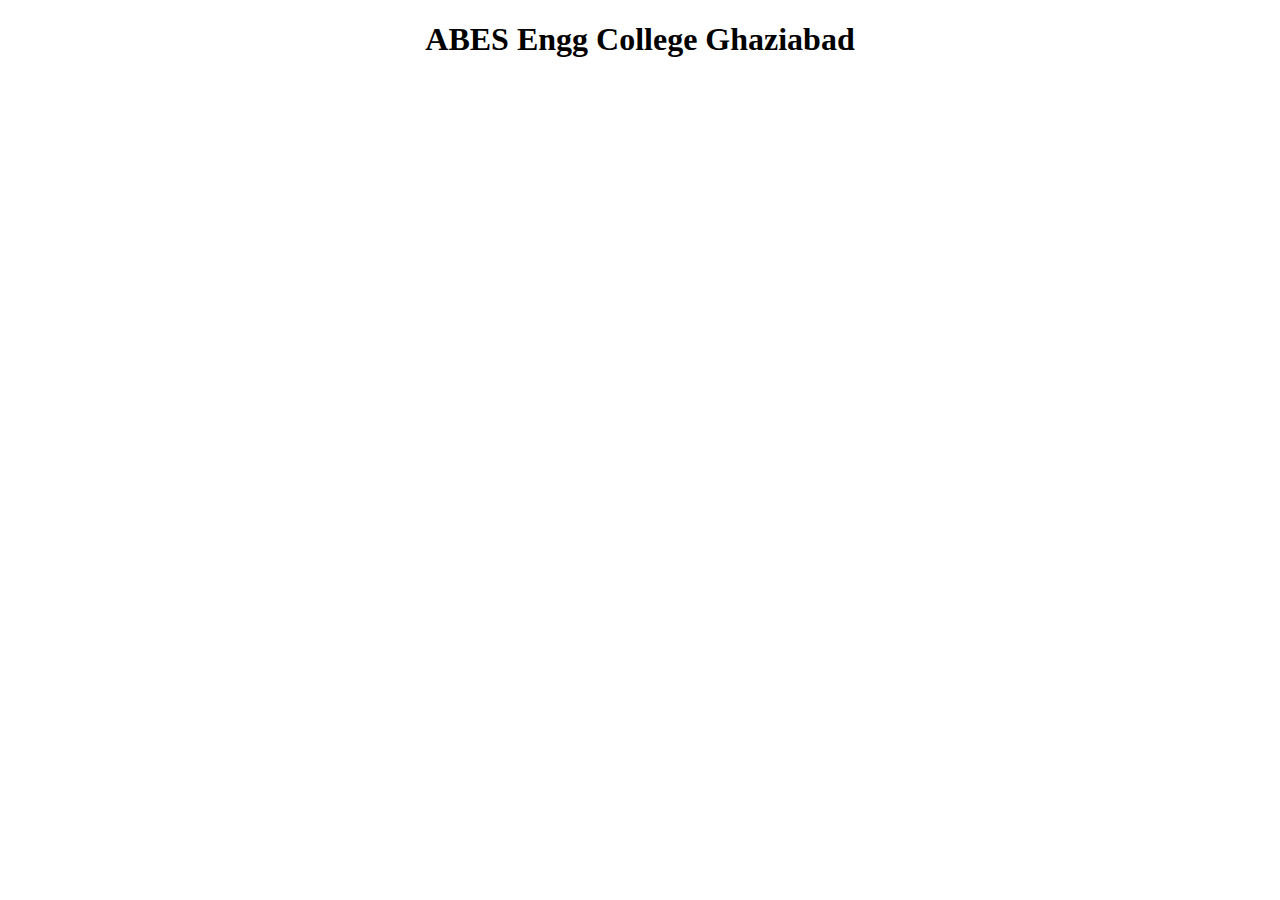
<file: index.html>
<!DOCTYPE html>
<html lang="en">
<head>
    <meta charset="UTF-8">
    <meta name="viewport" content="width=device-width, initial-scale=1.0">
    <title>CSS Selectors</title>
    <link rel="stylesheet" href="./style.css">
</head>
<body>
    <!-- <p>hello world</p>
    <p class="p">Lorem ipsum, dolor sit amet consectetur adipisicing elit. Asperiores provident repellendus esse neque velit nesciunt deserunt similique aliquid ut nam?</p>
    <p class="p" id="jk">Lorem ipsum dolor sit amet consectetur adipisicing elit. Amet, itaque.</p>
</body> -->
    <!-- <div class="container">
    <p>Lorem ipsum dolor sit amet consectetur adipisicing elit. Libero quas doloremque veniam distinctio maiores, esse quae. Sint ut enim blanditiis?</p>
    </div> -->
    <!-- <div class="box1">
    <p>Lorem ipsum dolor sit amet consectetur adipisicing elit. Repudiandae, quod.</p>
    </div>
    <div class="box2">
        <p>Lorem ipsum dolor, sit amet consectetur adipisicing elit. Maiores distinctio nisi non architecto accusantium et, sed nam. Commodi, animi possimus.</p>
    </div>
    <div class="box3">
        <p>Lorem ipsum dolor sit amet, consectetur adipisicing elit. Cupiditate laudantium eius necessitatibus doloribus ea cum veniam voluptates voluptatibus corporis voluptate?</p>
    </div>
    <div class="box4">
        <p>Lorem ipsum dolor sit amet consectetur adipisicing elit. Perspiciatis, ducimus nesciunt? Iure incidunt accusantium esse at, expedita recusandae qui illum!</p>
    </div> -->
    <!-- <div class="container">
        <h1 >This is External CSS</h1>
        <p>this paragraph is styled using css</p>
    </div> -->
    <div class="class box model">
        <h1 align="center"> ABES Engg College Ghaziabad</h1>
    </div>


</html>
</file>
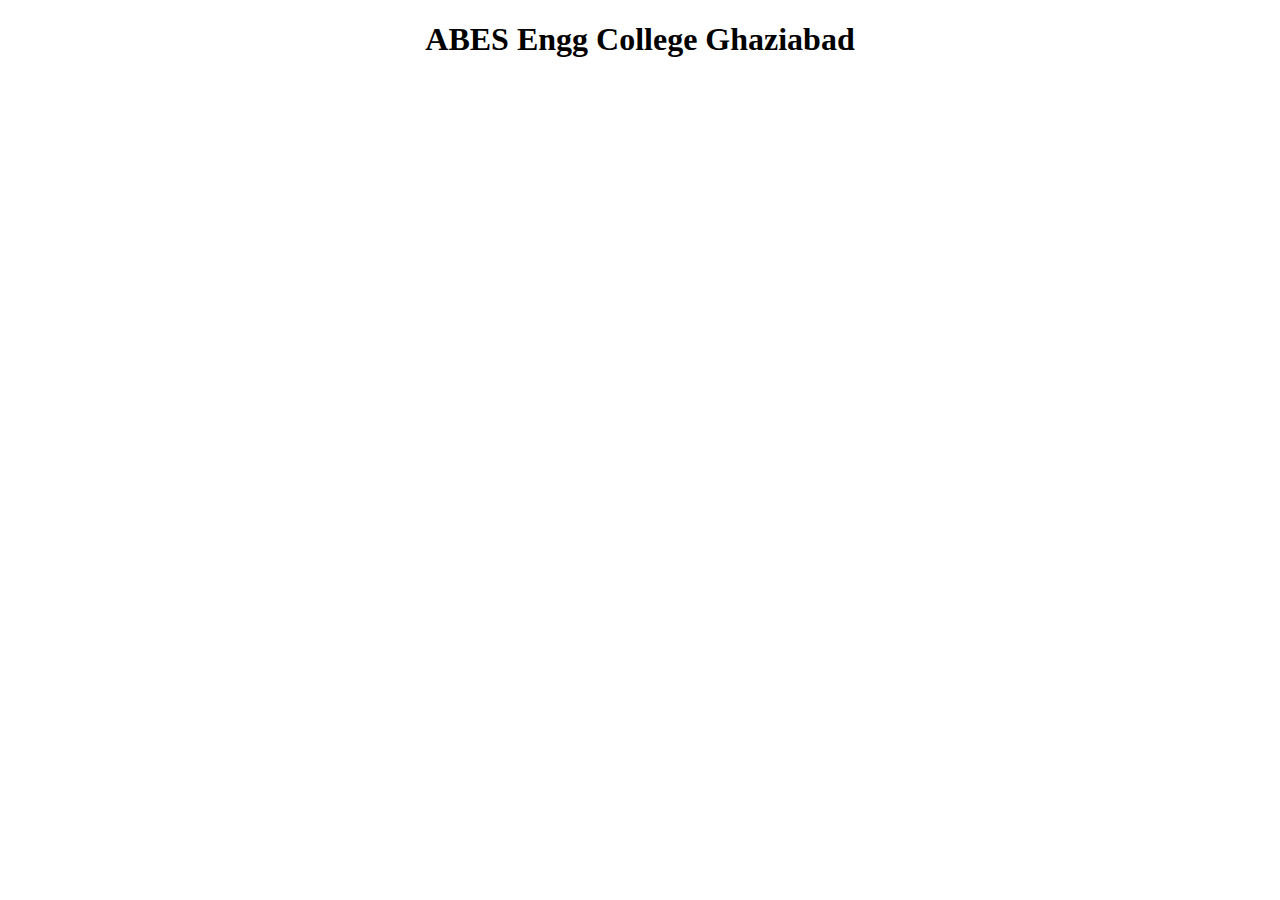
<file: assignment3.html>
<!DOCTYPE html>
<html lang="en">
<head>
    <meta charset="UTF-8">
    <meta name="viewport" content="width=device-width, initial-scale=1.0">
    <title>css selectors</title>
    <link rel="stylesheet" href="./style.css">
</head>
  <div id="a">
        <h1 align="center"> ABES Engg College Ghaziabad</h1>
    </div>
<body>
</file>
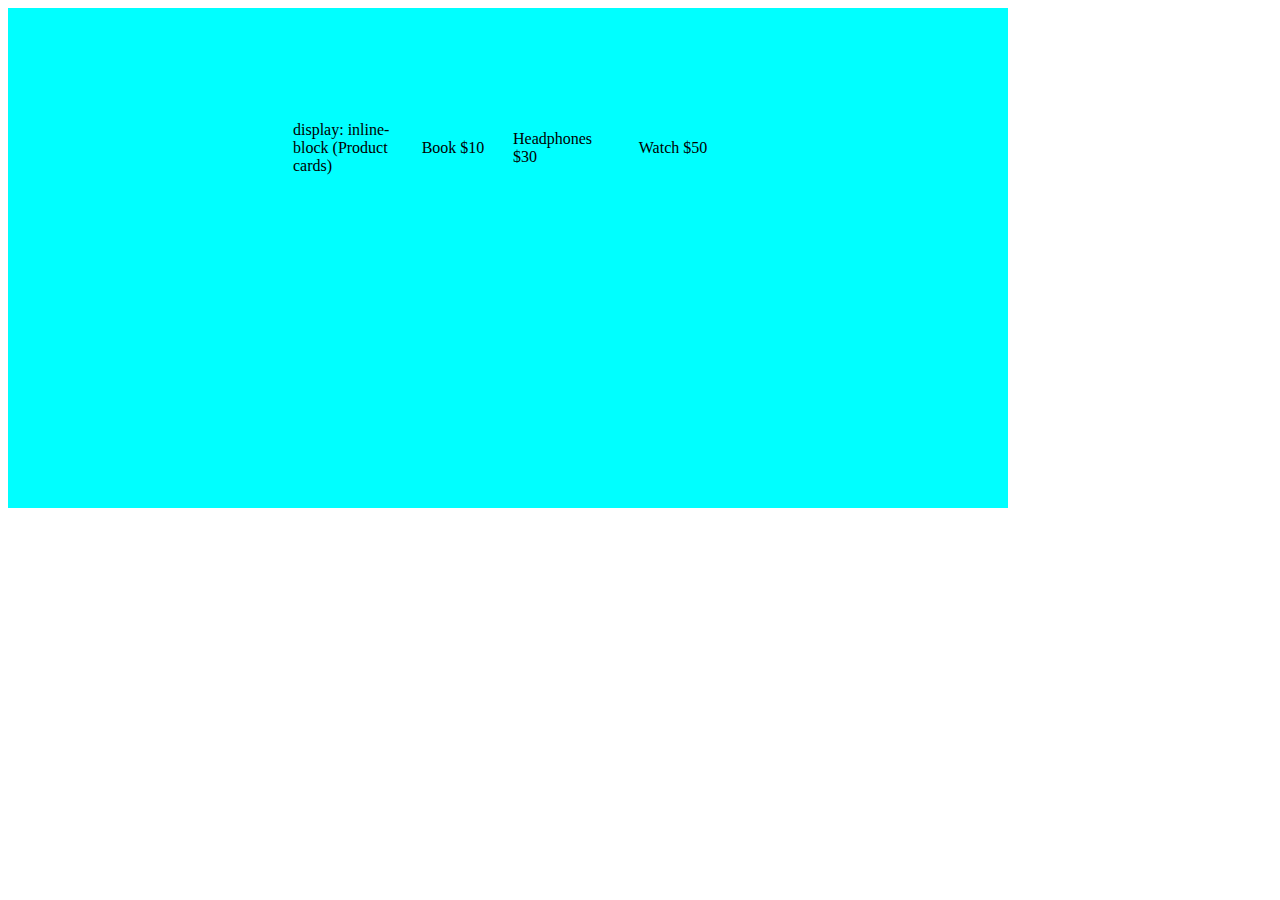
<file: blockelements.html>
<!DOCTYPE html>
<html lang="en">
<head>
    <meta charset="UTF-8">
    <meta name="viewport" content="width=device-width, initial-scale=1.0">
    <title> css selectors</title>
    <link rel="stylesheet" href="./style.css">
</head>
<body>
    <!-- <div>
    <span>
        <h2>display: block (headings/paragraph)</h2>
        <h1>Amazon-Online Shopping</h1>
        <h3> this is full width paragraph like a blog or product escription </h3>
        <img src="./laptop.img" alt="">
    </span>
    </div> -->
 <div class="container">
        <div class="title">display: inline-block (Product cards)</div>
        <div class="card book">
            Book
            <span class="price">$10</span>
        </div>
        <div class="card headphones">
            Headphones
            <span class="price">$30</span>
        </div>
        <div class="card watch">
            Watch
            <span class="price">$50</span>
        </div>
    </div> 
</body>
</html>
</file>
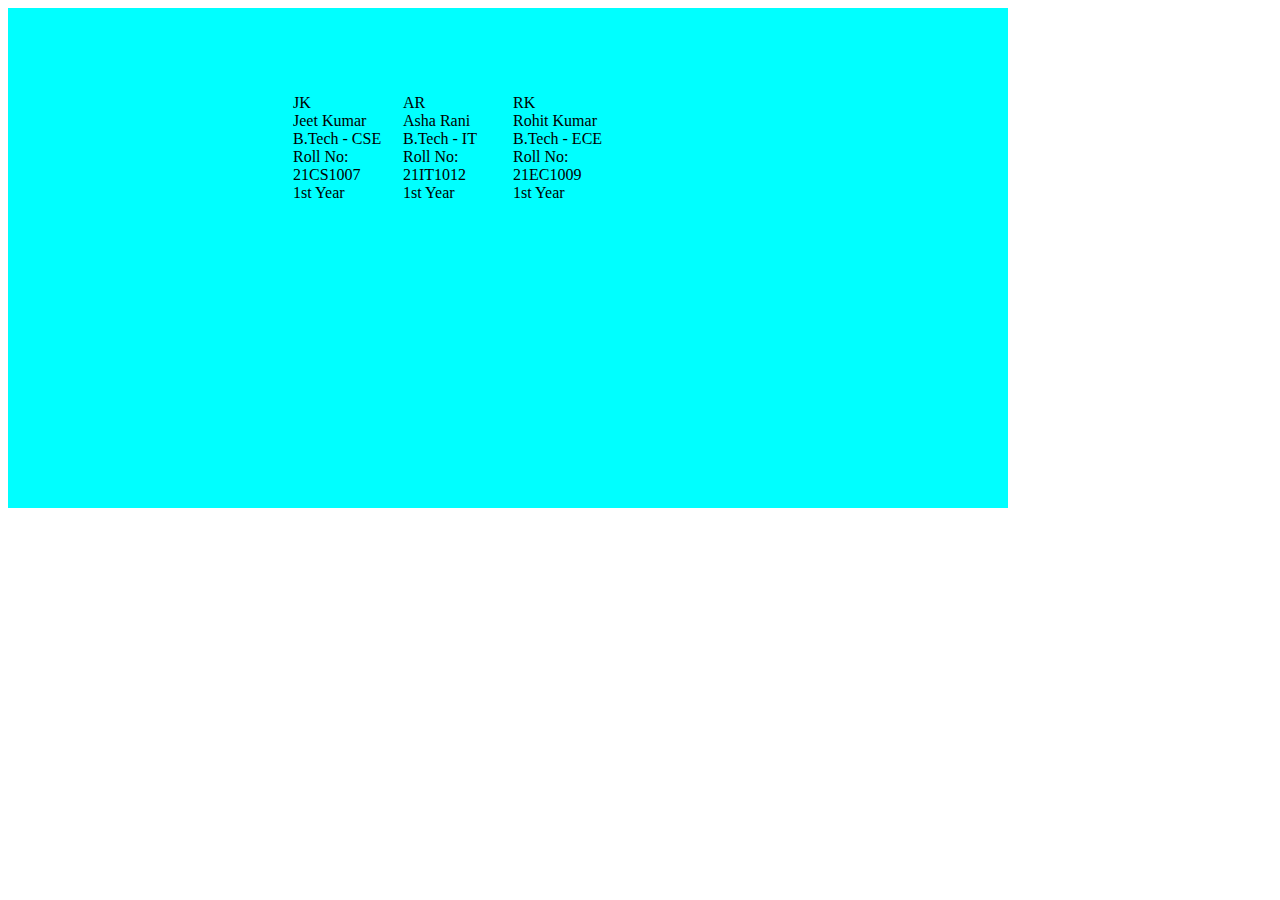
<file: experiment8.html>
<!DOCTYPE html>
<html lang="en">

<head>
    <meta charset="UTF-8">
    <meta name="viewport" content="width=device-width, initial-scale=1.0">
    <title>Document</title>
    <link rel="stylesheet" href="./style.css">
</head>

<body>

    <div class="container">

        <div class="card">
            <div class="circle">JK</div>
            <div class="name">Jeet Kumar</div>
            <div class="info">
                B.Tech - CSE <br>
                Roll No: 21CS1007 <br>
                1st Year
            </div>
        </div>

        <div class="card">
            <div class="circle">AR</div>
            <div class="name">Asha Rani</div>
            <div class="info">
                B.Tech - IT <br>
                Roll No: 21IT1012 <br>
                1st Year
            </div>
        </div>

        <div class="card">
            <div class="circle">RK</div>
            <div class="name">Rohit Kumar</div>
            <div class="info">
                B.Tech - ECE <br>
                Roll No: 21EC1009 <br>
                1st Year
            </div>
        </div>

    </div>
</body>

</html>
</file>
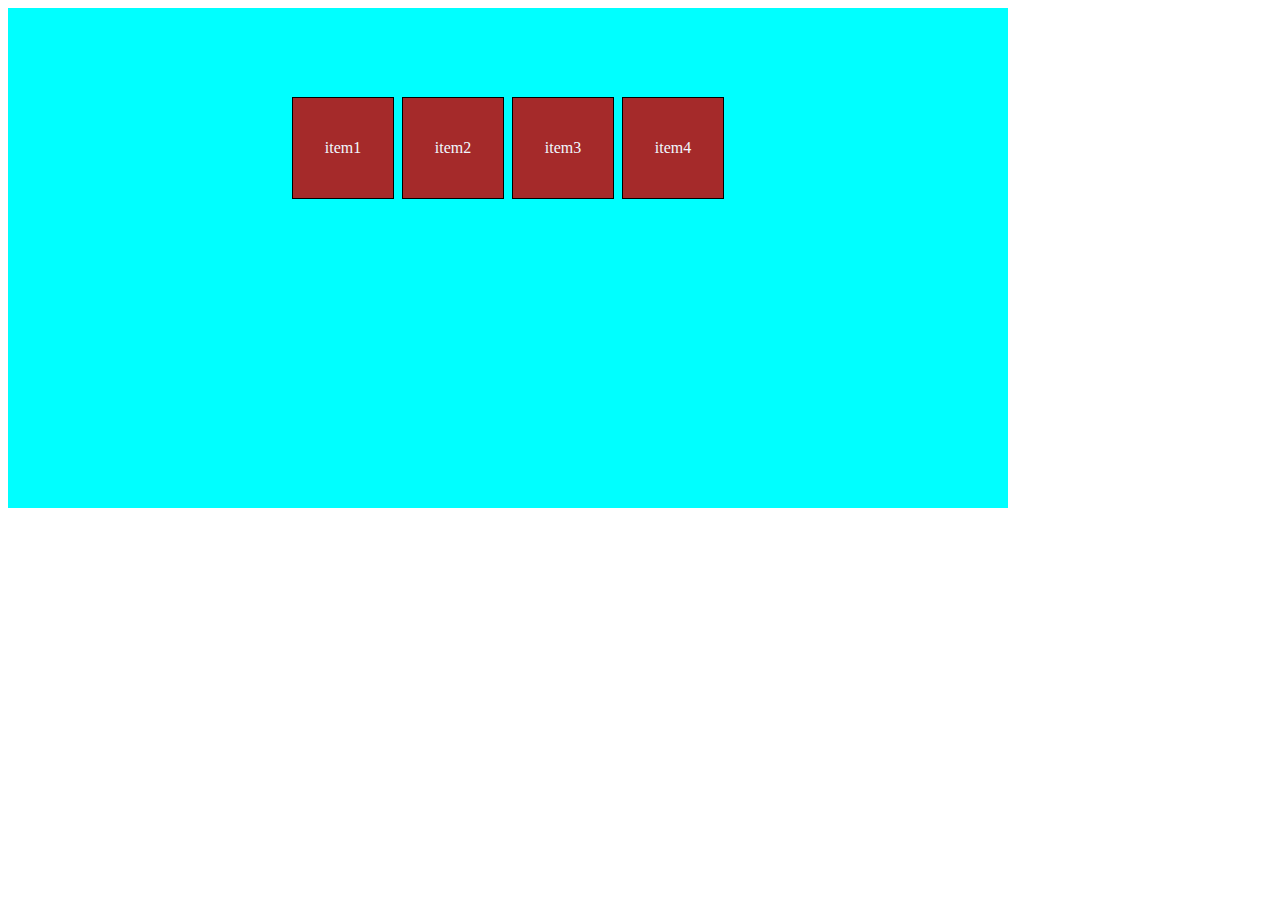
<file: flexbox.html>
<!DOCTYPE html>
<html lang="en">
<head>
    <meta charset="UTF-8">
    <meta name="viewport" content="width=device-width, initial-scale=1.0">
    <title>flexbox</title>
    <link rel="stylesheet" href="./style.css">
</head>
<body>
    <div class="container">
    <div class="item">item1</div>
    <div class="item">item2</div>
    <div class="item">item3</div>
    <div class="item">item4</div>
    </div>
</body>
</html>
</file>
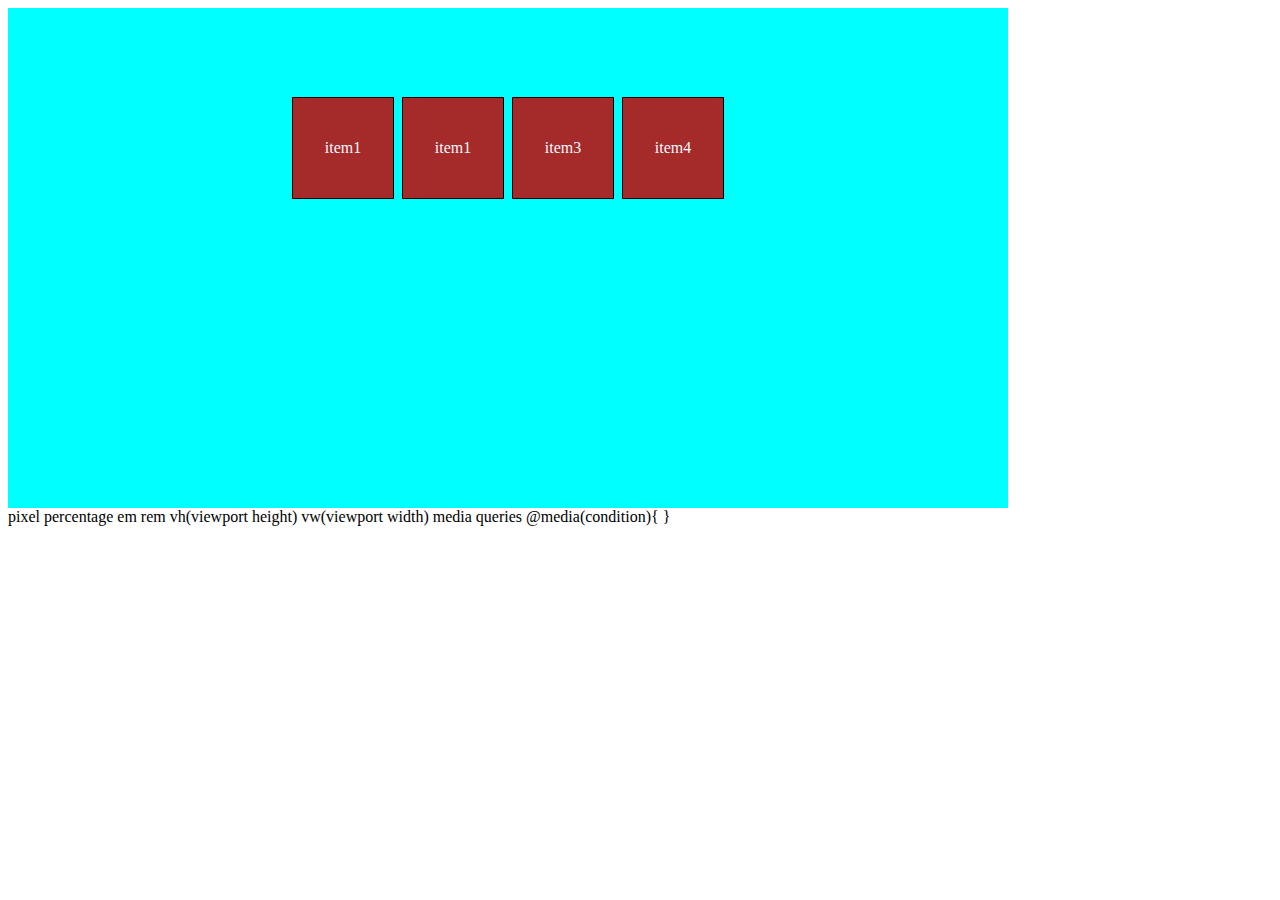
<file: grid.html>
<!DOCTYPE html>
<html lang="en">
<head>
    <meta charset="UTF-8">
    <meta name="viewport" content="width=device-width, initial-scale=1.0">
    <title>Document</title>
    <link rel="stylesheet" href="styyle.css">
</head>
<body>
    <div class="container">
        <div class=" item item1">item1</div>
        <div class="item item2">item1</div>
        <div class="item item3">item3</div>
        <div class="item item4">item4</div>

    </div>
</body>
</html>
<!-- parent properties
 diplay grid
 grid items 
grid cell
grid track 
grid lines
grid template colums
grid template rows
grid template areas(grid are in child container)
grid template
colum gap
row gap
justify items(horizontal moment within the cell) start center end stretch 
align items(vertical moment)
for both (align items and jutify items)we use place items
justify content start end center stretch space around space btw space evenly
align content start end center stretch space around space btw space evenly 
justify content and align content we use place content
grid auto rows 
grid auto colums
grid auto flow use for (how to set left elements) row or column
grid (combination of all)
-->
<!-- properties of child
grid colum start 
grid colum end
grid row start 
grid row end
justify self- start end center stretch
align self-start end center and stretch
place self

sizing functions -flit content and minmax()
repeat() -->
pixel 
percentage
em 
rem
vh(viewport height)
vw(viewport width)
media queries
@media(condition){
    
}
</file>
<file: style.css>
/* p{
    color: blue;
    background-color:white;
    text-align:center;
}
.p{
    color:green;
    background-color:aqua;
}
#jk{
    font-size: 25px;
} 
div{
    height:200px ;
    width: 200px;
    background-color:cadetblue;
    padding: 20px;
    border: 1px solid black;
    margin:100px;
} 
div{
    height:200px;
    width: 200px;
    background-color: lawngreen;
    padding:30px;
    border: 2px solid black;
    margin: 200px; 
}
div{
    color: red;
    height: 100px;
    width: 800px;
    background-color: white;
    padding: 30px;
    border: 4px solid black;
    margin: 200px; 
}
div{
    color: black;
    height: 100px;
    width: 700px;
    background-color: yellow;
    padding: 40px;
    border:40px solid blue;
    margin: 200px; }
div{
    color: black;
    text-decoration: aqua;
    height: 150px;
    width: 500px;
    background-color: white;
    padding: 10px;
    border: 2px solid black;
    margin: 2px;

} */







 /* .container {
            border: 2px solid #888;
            padding: 24px;
            max-width: 650px;
            margin: 40px auto;
            background-color: #fff;
        }
        .title {
            font-size: 24px;
            font-weight: bold;
            margin-bottom: 20px;
        }
        .card {
            display: inline-block;
            width: 180px;
            height: 260px;
            vertical-align: top;
            margin: 20px 20px 0 0;
            border-radius: 8px;
            box-shadow: 0 2px 8px rgba(0,0,0,0.07);
            text-align: center;
            font-size: 19px;
            padding-top: 60px;
        }
        .card.book {
            background: #fce34b;
            color: #444;
        }
        .card.headphones {
            background: #fa5ca8;
            color: #fff;
        }
        .card.watch {
            background: #bcf3f8;
            color: grey;
        }
        .price {
            display: block;
            font-size: 18px;
            margin-top: 22px;
        }   */



.container{
    display: flex;
    height: 700px;
    width: 1200px;
    background-color: aqua;
    border: solid black;
    /* flex-direction: row; */
     flex-wrap: wrap; 
     justify-content: center;
    align-items: center;
    align-content: space-between;
    gap: 20;
  

}


.item{
    height: 200px;
    width: 200px;
    background-color: rgb(35, 139, 192);
    border: 1px solid black;
    flex-grow: 1;

}
.item2{
    order: -1;
    flex-grow: 2;
    align-self: flex-end;
}
.container {
    height: 500px;
    width: 1000px; 
    background-color: aqua;
    border: 3px;
    display: grid;
     grid-template-columns: repeat(4,100px);
    grid-template-rows: repeat(3,100px);
    /* grid-template-columns: 1fr 1fr 1fr 1fr;
    grid-template-columns: repeat(4,1fr);
    grid-template-rows: repeat(3,1fr);
    /* grid-template-rows: 1fr 1fr  1fr; */
     /* grid-template-areas: "header header header header"
      "main main . sidebar" 
       " footer footer footer footer"; */ 
       gap: 10px;
       justify-items:center;
       align-items: center;
       justify-content:center;
       align-content: center;
}

.item{
     height: 100px;
    width:100px ; 
    background-color: brown;
    border: 1px solid black;
    color: aliceblue;
    text-align: center;
    align-content: center;

}
/* 
.item1{
     grid-area: header;

}

.item2{
    grid-area: main;
}

.item3{
    grid-area: sidebar;
}

.item4{
    grid-area: footer;
}
 */
</file>
<file: styyle.css>
.container {
    height: 500px;
    width: 1000px; 
    background-color: aqua;
    border: 3px;
    display: grid;
     grid-template-columns: repeat(4,100px);
    grid-template-rows: repeat(3,100px);
    /* grid-template-columns: 1fr 1fr 1fr 1fr;
    grid-template-columns: repeat(4,1fr);
    grid-template-rows: repeat(3,1fr);
    /* grid-template-rows: 1fr 1fr  1fr; */
     /* grid-template-areas: "header header header header"
      "main main . sidebar" 
       " footer footer footer footer"; */ 
       gap: 10px;
       justify-items:center;
       align-items: center;
       justify-content:center;
       align-content: center;
}

.item{
     height: 100px;
    width:100px ; 
    background-color: brown;
    border: 1px solid black;
    color: aliceblue;
    text-align: center;
    align-content: center;

}
/* 
.item1{
     grid-area: header;

}

.item2{
    grid-area: main;
}

.item3{
    grid-area: sidebar;
}

.item4{
    grid-area: footer;
}
 */
</file>
